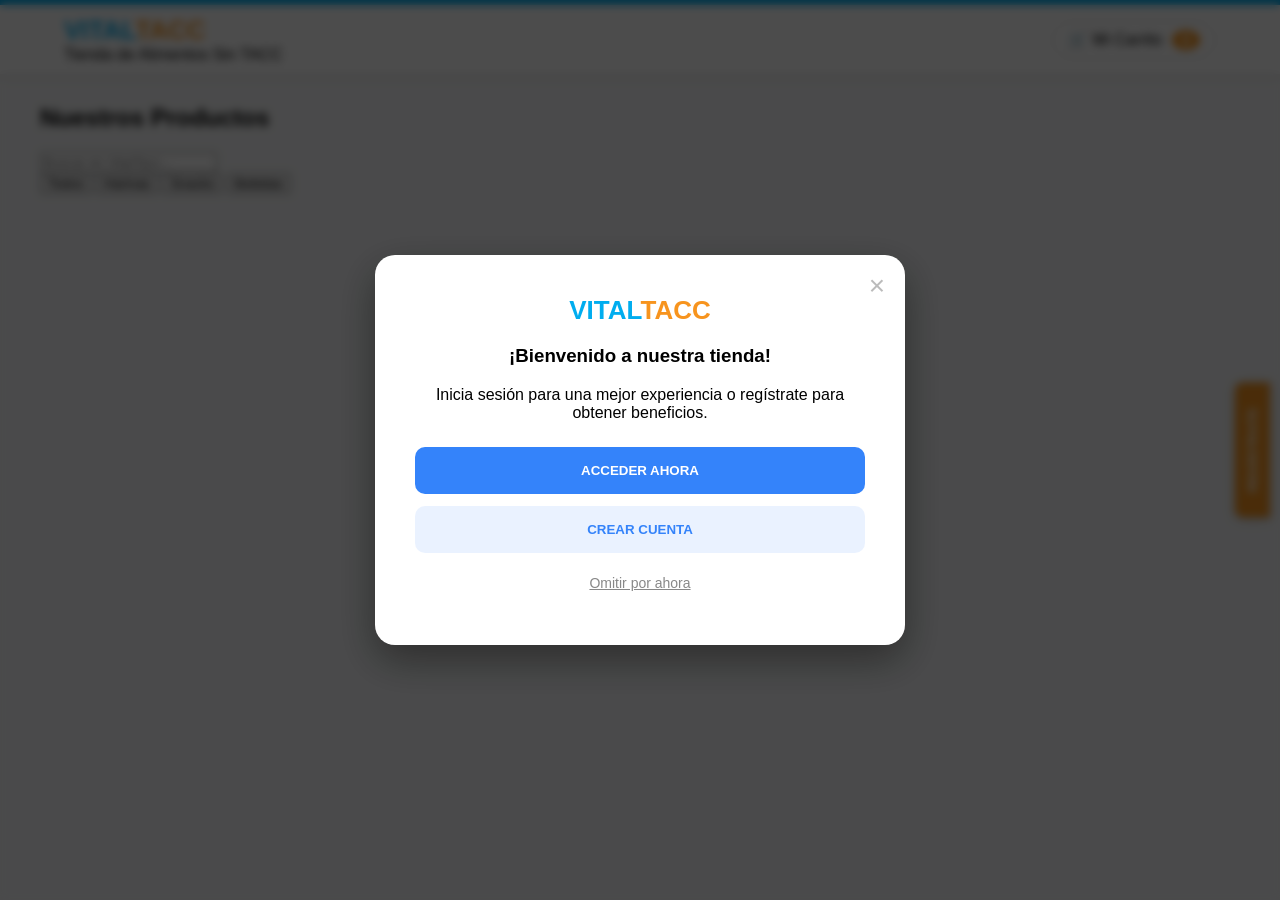
<file: src/main/resources/static/index.html>
<!DOCTYPE html>
<html lang="es">

<head>
    <meta charset="UTF-8">
    <meta name="viewport" content="width=device-width, initial-scale=1.0">
    <title>VitalTacc - Tienda Online</title>
    <link rel="stylesheet" href="estilos.css">
</head>

<body>

    <button class="btn-flotante-registro" onclick="abrirRegistro()">REGÍSTRATE</button>

    <div id="modalBienvenida" class="modal-overlay">
        <div class="modal-bienvenida-content">
            <span class="close-modal-btn" onclick="cerrarBienvenida()">&times;</span>
            <div class="bienvenida-header">
                <div class="logo-text">VITAL<span>TACC</span></div>
                <h3>¡Bienvenido a nuestra tienda!</h3>
                <p>Inicia sesión para una mejor experiencia o regístrate para obtener beneficios.</p>
            </div>
            <div class="bienvenida-actions">
                <button class="btn-azul-relleno" onclick="irAlLogin()">ACCEDER AHORA</button>
                <button class="btn-azul-suave" onclick="abrirRegistro()">CREAR CUENTA</button>
                <p class="omitir-link" onclick="cerrarBienvenida()">Omitir por ahora</p>
            </div>
        </div>
    </div>

    <header>
        <div class="logo-container">
            <div class="logo-text">VITAL<span>TACC</span></div>
            <div class="header-subtitle">Tienda de Alimentos Sin TACC</div>
        </div>
        <div class="carrito-container" onclick="irAlCarrito()">
            <span>🛒 Mi Carrito</span>
            <span id="contador-carrito" class="badge-carrito">0</span>
        </div>
    </header>

    <div class="container">
        <div class="filtros-container">
            <h2>Nuestros Productos</h2>
            <input type="text" id="inputBusqueda" placeholder="Buscar en VitalTacc..." class="input-busqueda-pro"
                onkeyup="filtrarPorNombre()">

            <div class="botones-filtro-container">
                <button class="btn-filtro active" onclick="filtrarPorCategoria('Todos', this)">Todos</button>
                <button class="btn-filtro" onclick="filtrarPorCategoria('Harinas', this)">Harinas</button>
                <button class="btn-filtro" onclick="filtrarPorCategoria('Snacks', this)">Snacks</button>
                <button class="btn-filtro" onclick="filtrarPorCategoria('Bebidas', this)">Bebidas</button>
            </div>
        </div>
        <div id="gridProductos" class="productos-grid"></div>
    </div>

    <div id="modalCarrito" class="modal-ml">
        <div class="modal-content-ml">
            <div class="modal-header-ml">
                <span class="close-modal" onclick="cerrarCarrito()">&times;</span>
                <div class="logo-text">VITAL<span>TACC</span></div>
            </div>
            <div class="carrito-body">
                <h3>Tu Pedido</h3>
                <div id="lista-carrito">
                    <p style="text-align:center; color:#888; margin-top:20px;">El carrito está vacío.</p>
                </div>
            </div>
            <div class="carrito-footer">
                <div class="subtotal-container">
                    <span>Subtotal:</span>
                    <span id="total-precio" class="precio-final">$ 0.00</span>
                </div>
                <p class="descuento-link">¿Tienes un código de descuento?</p>
                <button class="btn-comprar-vital" onclick="procederAlPago()">FINALIZAR COMPRA</button>
            </div>
        </div>
    </div>

    <div id="modalRegistro" class="modal-ml">
        <div class="modal-content-ml">
            <span class="close-modal" onclick="cerrarRegistro()">&times;</span>
            <div class="modal-header-ml">
                <div class="logo-text">VITAL<span>TACC</span></div>
            </div>
            <h3>Crear Cuenta</h3>
            <div class="modal-body-form">
                <div class="form-group-vital"><label>Nombre Completo</label><input type="text" id="regNombre"></div>
                <div class="form-group-vital"><label>DNI</label><input type="number" id="regDni"></div>
                <div class="form-group-vital"><label>Email</label><input type="email" id="regEmail"></div>
                <div class="form-group-vital"><label>Contraseña</label>
                    <div class="password-wrapper">
                        <input type="password" id="regPass" placeholder="Mínimo 6 caracteres">
                        <span class="toggle-password" onclick="togglePassword('regPass')">👁️</span>
                    </div>
                </div>
                <button class="btn-azul-relleno" style="margin-top:10px;">REGISTRARSE</button>
            </div>
        </div>
    </div>

    <div id="modalConfirmacion" class="modal-ml">
        <div class="modal-content-ml">
            <span class="close-modal" onclick="cerrarConfirmacion()">&times;</span>
            <h3>Confirmar Envío</h3>
            <p>Verificá tus datos para recibir el comprobante.</p>
            <div class="modal-body-form">
                <div class="form-group-vital"><label>DNI</label><input type="number" id="inputDni"></div>
                <div class="form-group-vital"><label>Email</label><input type="email" id="inputEmail"></div>
                <button class="btn-azul-relleno" onclick="finalizarVenta()">CONFIRMAR Y PAGAR</button>
            </div>
        </div>
    </div>

    <script>
        const API_PROD = 'http://localhost:8080/productos';
        const API_VENTAS = 'http://localhost:8080/ventas/realizar';
        let carrito = [];

        window.onload = () => {
            // Para el examen: mostramos siempre el cartel de bienvenida
            document.getElementById('modalBienvenida').style.display = 'flex';
        };

        // --- FUNCIONES DE NAVEGACIÓN ---
        function cerrarBienvenida() { document.getElementById('modalBienvenida').style.display = 'none'; }

        // MODIFICADO: Ahora abre el registro internamente en lugar de ir a otra página
        function irAlLogin() {
            cerrarBienvenida();
            abrirRegistro();
        }

        function abrirRegistro() {
            cerrarBienvenida();
            document.getElementById('modalRegistro').style.display = 'flex';
        }

        function cerrarRegistro() { document.getElementById('modalRegistro').style.display = 'none'; }
        function irAlCarrito() { actualizarCarritoUI(); document.getElementById('modalCarrito').style.display = 'flex'; }
        function cerrarCarrito() { document.getElementById('modalCarrito').style.display = 'none'; }
        function cerrarConfirmacion() { document.getElementById('modalConfirmacion').style.display = 'none'; }

        // --- LÓGICA DEL PRODUCTO ---
        async function cargarProductos() {
            const res = await fetch(API_PROD);
            const productos = await res.json();
            const grid = document.getElementById('gridProductos');
            grid.innerHTML = '';

            productos.forEach(p => {
                const stockTotal = p.lotes ? p.lotes.reduce((acc, l) => acc + l.cantidad, 0) : 0;
                const estaAgotado = stockTotal <= 0;

                grid.innerHTML += `
                    <div class="card ${estaAgotado ? 'sin-stock' : ''}">
                        <div class="img-container-card">${obtenerIcono(p.categoria)}</div>
                        <h3>${p.nombre}</h3>
                        <div class="price-vital">$${p.precio}</div>
                        <p class="stock-info">${stockTotal} disponibles</p>
                        <div class="cantidad-control">
                            <button class="btn-cantidad" onclick="cambiarCant(${p.id}, -1)">-</button>
                            <input type="number" id="cant-${p.id}" value="${estaAgotado ? 0 : 1}" min="${estaAgotado ? 0 : 1}" max="${stockTotal}" readonly>
                            <button class="btn-cantidad" onclick="cambiarCant(${p.id}, 1)">+</button>
                        </div>
                        <button class="btn-comprar-vital" onclick="agregarAlCarrito(${p.id}, '${p.nombre}', ${p.precio})" ${estaAgotado ? 'disabled' : ''}>
                            ${estaAgotado ? 'AGOTADO' : 'AÑADIR AL CARRITO'}
                        </button>
                    </div>`;
            });
        }

        function cambiarCant(id, delta) {
            const input = document.getElementById(`cant-${id}`);
            let val = parseInt(input.value) + delta;
            if (val >= 1 && val <= parseInt(input.max)) input.value = val;
        }

        function agregarAlCarrito(id, nombre, precio) {
            const cant = parseInt(document.getElementById(`cant-${id}`).value);
            const item = carrito.find(i => i.producto.id === id);
            if (item) item.cantidad += cant;
            else carrito.push({ producto: { id: id }, nombre: nombre, cantidad: cant, precioUnitario: precio });
            actualizarContador();
            irAlCarrito();
        }

        function actualizarContador() {
            document.getElementById('contador-carrito').innerText = carrito.reduce((acc, i) => acc + i.cantidad, 0);
        }

        function actualizarCarritoUI() {
            const lista = document.getElementById('lista-carrito');
            const totalTxt = document.getElementById('total-precio');
            let total = 0;
            lista.innerHTML = '';

            if (carrito.length === 0) {
                lista.innerHTML = '<p style="text-align:center; color:#888; margin-top:20px;">El carrito está vacío.</p>';
                totalTxt.innerText = '$ 0.00';
                return;
            }

            carrito.forEach((item, index) => {
                const sub = item.cantidad * item.precioUnitario;
                total += sub;
                lista.innerHTML += `
                    <div class="item-carrito-lista">
                        <div>
                            <strong>${item.nombre}</strong><br>
                            <small>${item.cantidad} x $${item.precioUnitario}</small>
                        </div>
                        <div style="font-weight:bold">$${sub.toFixed(2)}</div>
                        <button onclick="eliminarItem(${index})" style="border:none; background:none; cursor:pointer;">❌</button>
                    </div>`;
            });
            totalTxt.innerText = `$ ${total.toFixed(2)}`;
        }

        function eliminarItem(index) {
            carrito.splice(index, 1);
            actualizarContador();
            actualizarCarritoUI();
        }

        function procederAlPago() {
            if (carrito.length === 0) return;
            cerrarCarrito();
            document.getElementById('modalConfirmacion').style.display = 'flex';
        }

        async function finalizarVenta() {
            const dni = document.getElementById('inputDni').value;
            const email = document.getElementById('inputEmail').value;
            if (!dni || !email) return alert("DNI y Email obligatorios.");

            const v = {
                metodoPago: "efectivo",
                tipoVenta: "web",
                cliente: { dni, email, nombre: localStorage.getItem('usuarioNombre') || "Cliente Web" },
                details: carrito.map(i => ({ producto: { id: i.producto.id }, cantidad: i.cantidad }))
            };

            const resp = await fetch(API_VENTAS, {
                method: 'POST',
                headers: { 'Content-Type': 'application/json' },
                body: JSON.stringify(v)
            });

            if (resp.ok) {
                alert("✅ ¡Compra exitosa!");
                carrito = [];
                actualizarContador();
                cerrarConfirmacion();
                cargarProductos();
            } else {
                alert("❌ Error al procesar la venta.");
            }
        }

        function togglePassword(id) {
            const input = document.getElementById(id);
            input.type = input.type === 'password' ? 'text' : 'password';
        }

        function obtenerIcono(c) {
            const i = { 'Harinas': '🌾', 'Snacks': '🍪', 'Bebidas': '🥤' };
            return i[c] || '📦';
        }

        function filtrarPorNombre() {
            const txt = document.getElementById('inputBusqueda').value.toLowerCase();
            document.querySelectorAll('.card').forEach(c => {
                c.style.display = c.querySelector('h3').innerText.toLowerCase().includes(txt) ? "" : "none";
            });
        }

        function filtrarPorCategoria(cat, btn) {
            document.querySelectorAll('.btn-filtro').forEach(b => b.classList.remove('active'));
            btn.classList.add('active');
            document.querySelectorAll('.card').forEach(c => {
                c.style.display = (cat === 'Todos' || c.dataset.categoria === cat) ? "" : "none";
            });
        }

        cargarProductos();
    </script>
</body>

</html>
</file>
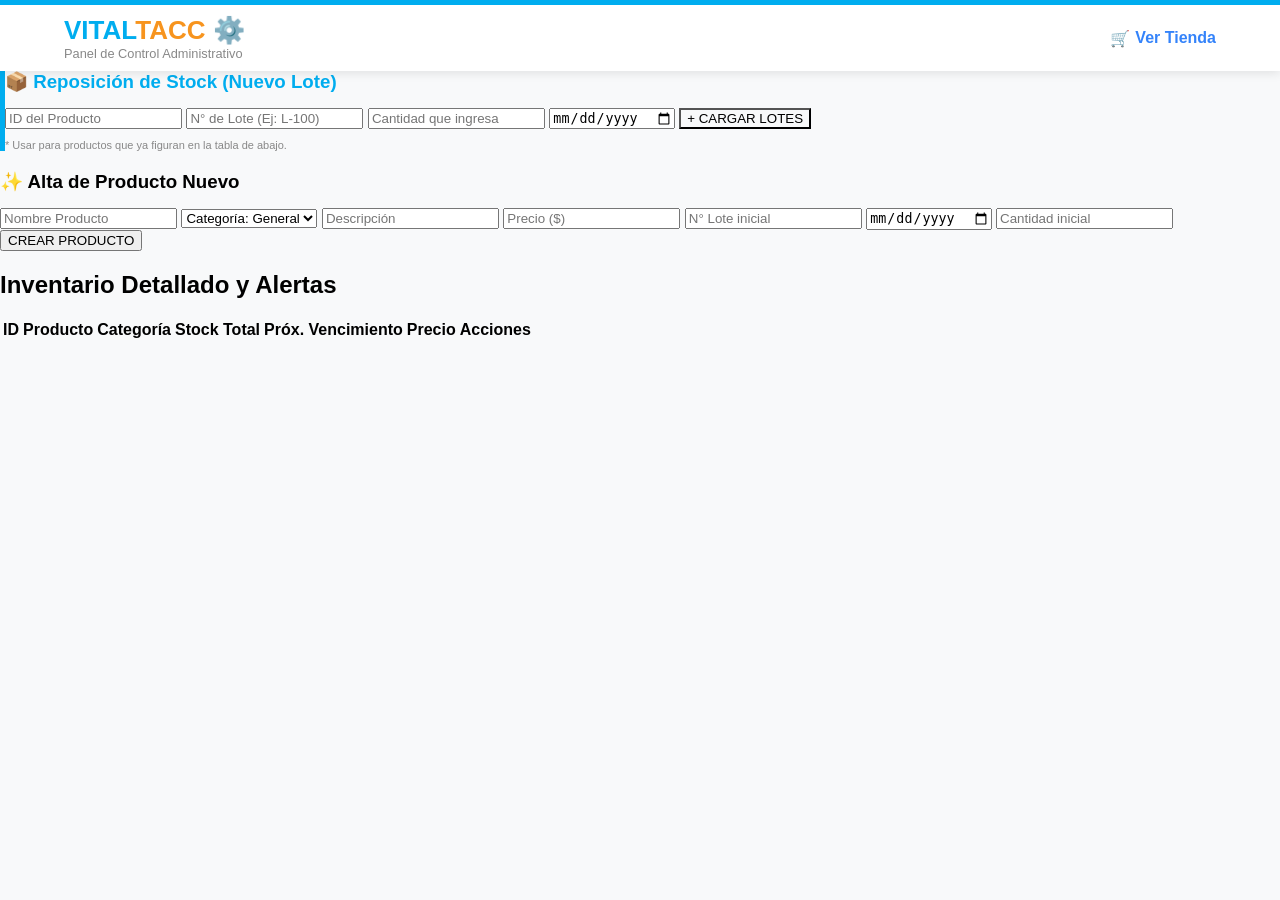
<file: src/main/resources/static/admin.html>
<!DOCTYPE html>
<html lang="es">

<head>
    <meta charset="UTF-8">
    <meta name="viewport" content="width=device-width, initial-scale=1.0">
    <title>VitalTacc - Panel de Gestión</title>
    <link rel="stylesheet" href="estilos.css">
</head>

<body>

    <header>
        <div class="logo-container">
            <div class="logo-text">VITAL<span>TACC</span> ⚙️</div>
            <div style="color: #888; font-weight: 500; font-size: 0.8rem;">Panel de Control Administrativo</div>
        </div>
        <nav>
            <a href="index.html"
                style="text-decoration: none; color: #3483fa; font-weight: bold; display: flex; align-items: center; gap: 5px;">
                <span>🛒</span> Ver Tienda
            </a>
        </nav>
    </header>

    <div class="admin-container">

        <div class="admin-panel" style="border-left: 5px solid var(--celeste);">
            <h3 style="margin: 0 0 15px 0; color: var(--celeste);">📦 Reposición de Stock (Nuevo Lote)</h3>
            <div class="form-grid">
                <input type="number" id="repo-id" placeholder="ID del Producto">
                <input type="text" id="repo-lote" placeholder="N° de Lote (Ej: L-100)">
                <input type="number" id="repo-cantidad" placeholder="Cantidad que ingresa">
                <input type="date" id="repo-vencimiento" title="Fecha de Vencimiento">
                <button class="btn-guardar" onclick="reponerLoteExistente()" style="background: var(--verde-ml);">+
                    CARGAR LOTES</button>
            </div>
            <p style="font-size: 11px; color: #888; margin-top: 10px;">* Usar para productos que ya figuran en la tabla
                de abajo.</p>
        </div>

        <div class="admin-panel" style="margin-top: 20px;">
            <h3 style="margin: 0 0 15px 0;">✨ Alta de Producto Nuevo</h3>
            <div class="form-grid">
                <input type="text" id="nombre" placeholder="Nombre Producto">
                <select id="categoria">
                    <option value="General">Categoría: General</option>
                    <option value="Harinas">Harinas / Premix</option>
                    <option value="Snacks">Snacks / Galletitas</option>
                    <option value="Bebidas">Bebidas</option>
                    <option value="Reposteria">Repostería</option>
                </select>
                <input type="text" id="descripcion" placeholder="Descripción">
                <input type="number" id="precio" placeholder="Precio ($)">
                <input type="text" id="nuevo-lote-nro" placeholder="N° Lote inicial">
                <input type="date" id="nuevo-lote-venc">
                <input type="number" id="nuevo-lote-cant" placeholder="Cantidad inicial">
                <button class="btn-guardar" onclick="agregarProductoNuevo()">CREAR PRODUCTO</button>
            </div>
        </div>

        <h2>Inventario Detallado y Alertas</h2>
        <table class="tabla-gestion">
            <thead>
                <tr>
                    <th>ID</th>
                    <th>Producto</th>
                    <th>Categoría</th>
                    <th>Stock Total</th>
                    <th>Próx. Vencimiento</th>
                    <th>Precio</th>
                    <th>Acciones</th>
                </tr>
            </thead>
            <tbody id="cuerpoTablaAdmin"></tbody>
        </table>
    </div>

    <script>
        const API_URL = 'http://localhost:8080/productos';
        const API_LOTES = 'http://localhost:8080/lotes/guardar';

        // 1. CARGAR TABLA CON LÓGICA DE FILTRADO DE LOTES VACÍOS
        async function cargarInventario() {
            try {
                const res = await fetch(API_URL);
                const productos = await res.json();
                const tabla = document.getElementById('cuerpoTablaAdmin');
                tabla.innerHTML = '';

                productos.forEach(p => {
                    const stockTotal = p.lotes ? p.lotes.reduce((acc, l) => acc + l.cantidad, 0) : 0;

                    // LÓGICA MEJORADA: 
                    // Buscamos el primer lote que tenga stock (> 0) para mostrar su fecha
                    let loteActivo = p.lotes ? p.lotes.find(l => l.cantidad > 0) : null;

                    // Si no hay lotes con stock, buscamos el que vence más pronto de la lista total
                    if (!loteActivo && p.lotes && p.lotes.length > 0) {
                        loteActivo = [...p.lotes].sort((a, b) => new Date(a.fechaVencimiento) - new Date(b.fechaVencimiento))[0];
                    }

                    let proxVenc = loteActivo ? loteActivo.fechaVencimiento : "---";
                    let esCritico = false;

                    if (loteActivo && loteActivo.fechaVencimiento) {
                        const hoy = new Date();
                        const venc = new Date(loteActivo.fechaVencimiento);
                        const diff = Math.ceil((venc - hoy) / (1000 * 60 * 60 * 24));
                        // Alerta si vence en menos de 15 días o si ya venció (diff <= 0)
                        if (diff < 15) esCritico = true;
                    }

                    tabla.innerHTML += `
                        <tr class="${esCritico ? 'fila-critica' : ''}">
                            <td><b>${p.id}</b></td>
                            <td>${p.nombre}</td>
                            <td>${p.categoria}</td>
                            <td>
                                <span class="badge-stock ${stockTotal < 5 ? 'stock-bajo' : 'stock-ok'}">
                                    ${stockTotal} un.
                                </span>
                            </td>
                            <td class="${esCritico ? 'texto-alerta' : ''}">
                                ${proxVenc} ${esCritico ? '⚠️' : ''}
                                ${(!loteActivo || stockTotal <= 0) ? '<br><small style="color:red">AGOTADO</small>' : ''}
                            </td>
                            <td>$${p.precio}</td>
                            <td class="acciones-celda">
                                <button class="btn-accion btn-edit" onclick="prepararReposicion(${p.id})" title="Cargar nuevo lote">📦+</button>
                                <button class="btn-accion btn-borrar" onclick="borrar(${p.id})">🗑️</button>
                            </td>
                        </tr>
                    `;
                });
            } catch (error) { console.error(error); }
        }

        // 2. FUNCIÓN PARA REPOSICIÓN (OPCIÓN B)
        async function reponerLoteExistente() {
            const id = document.getElementById('repo-id').value;
            const cant = document.getElementById('repo-cantidad').value;
            const venc = document.getElementById('repo-vencimiento').value;
            const nro = document.getElementById('repo-lote').value;

            if (!id || !cant || !venc) return alert("Completa ID, Cantidad y Vencimiento");

            const loteData = {
                numeroLote: nro,
                cantidad: parseInt(cant),
                fechaVencimiento: venc,
                producto: { id: parseInt(id) }
            };

            const resp = await fetch(API_LOTES, {
                method: 'POST',
                headers: { 'Content-Type': 'application/json' },
                body: JSON.stringify(loteData)
            });

            if (resp.ok) {
                alert("✅ Stock repuesto con éxito");
                limpiarRepo();
                cargarInventario();
            } else {
                alert("❌ Error al reponer. Verifica el ID.");
            }
        }

        // 3. FUNCIÓN PARA PRODUCTO COMPLETAMENTE NUEVO
        async function agregarProductoNuevo() {
            const nombre = document.getElementById('nombre').value;
            const precio = document.getElementById('precio').value;
            const cant = document.getElementById('nuevo-lote-cant').value;

            if (!nombre || !precio || !cant) return alert("Nombre, Precio y Cantidad son obligatorios");

            const data = {
                nombre: nombre,
                categoria: document.getElementById('categoria').value,
                descripcion: document.getElementById('descripcion').value,
                precio: parseFloat(precio),
                numeroLote: document.getElementById('nuevo-lote-nro').value,
                fechaVencimiento: document.getElementById('nuevo-lote-venc').value,
                cantidad: parseInt(cant)
            };

            const resp = await fetch(`${API_URL}/con-lote`, {
                method: 'POST',
                headers: { 'Content-Type': 'application/json' },
                body: JSON.stringify(data)
            });

            if (resp.ok) {
                alert("✨ Producto creado con éxito");
                location.reload();
            }
        }

        function prepararReposicion(id) {
            document.getElementById('repo-id').value = id;
            window.scrollTo(0, 0);
            document.getElementById('repo-cantidad').focus();
        }

        function limpiarRepo() {
            document.getElementById('repo-id').value = '';
            document.getElementById('repo-cantidad').value = '';
            document.getElementById('repo-vencimiento').value = '';
            document.getElementById('repo-lote').value = '';
        }

        async function borrar(id) {
            if (confirm('¿Eliminar producto?')) {
                await fetch(`${API_URL}/${id}`, { method: 'DELETE' });
                cargarInventario();
            }
        }

        cargarInventario();
    </script>
</body>

</html>
</file>
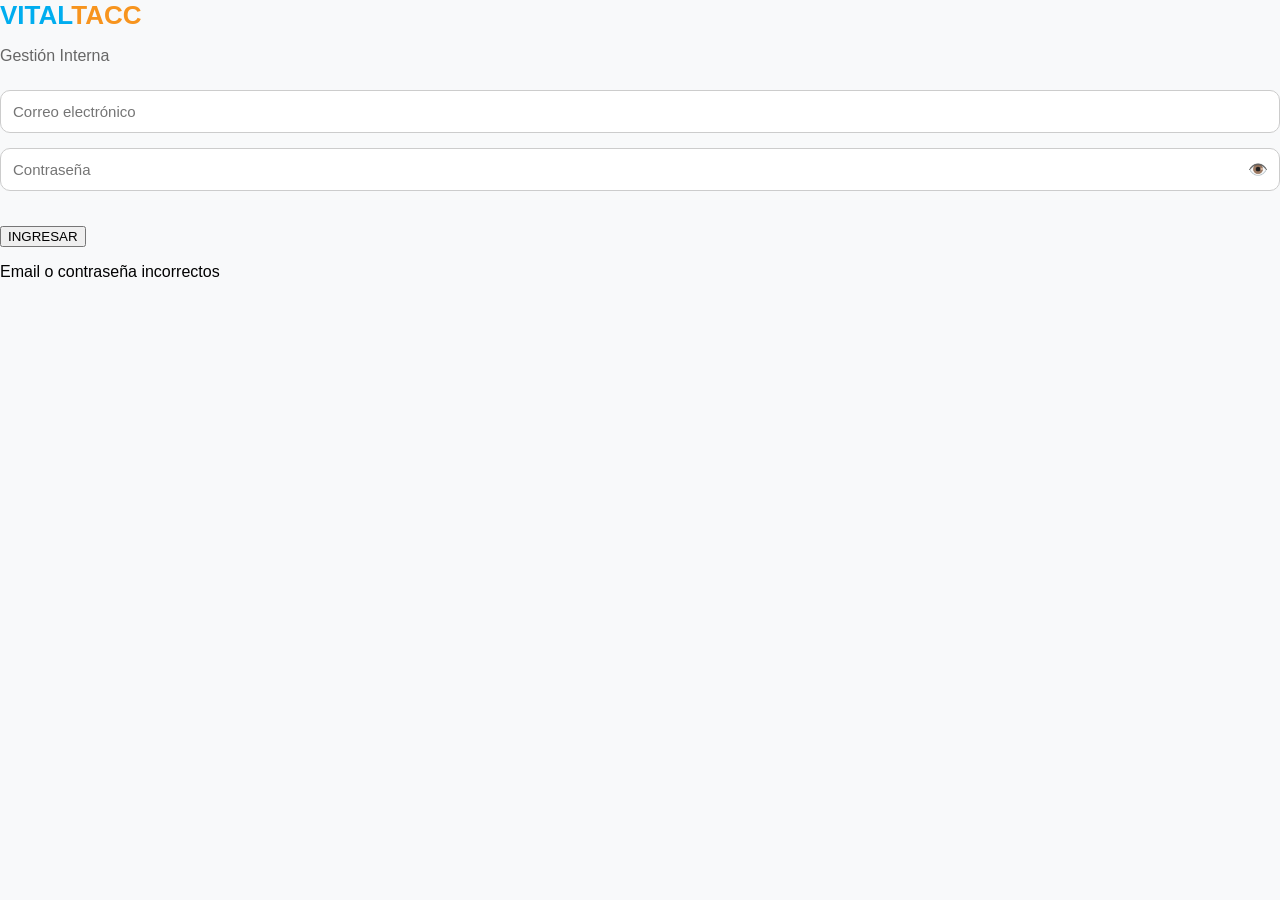
<file: src/main/resources/static/login.html>
<!DOCTYPE html>
<html lang="es">

<head>
    <meta charset="UTF-8">
    <meta name="viewport" content="width=device-width, initial-scale=1.0">
    <title>VitalTacc - Ingreso</title>
    <link rel="stylesheet" href="estilos.css">
</head>

<body class="login-body">

    <div class="login-card">
        <div class="logo-text" style="margin-bottom: 10px;">VITAL<span>TACC</span></div>
        <p style="color: #666; margin-bottom: 25px; font-weight: 500;">Gestión Interna</p>

        <div class="modal-body-form" style="padding: 0; gap: 15px;">
            <div class="form-group-vital">
                <input type="email" id="email" placeholder="Correo electrónico">
            </div>

            <div class="form-group-vital">
                <div class="password-wrapper">
                    <input type="password" id="contrasena" placeholder="Contraseña">
                    <span class="toggle-password" onclick="togglePassword()">👁️</span>
                </div>
            </div>
        </div>

        <button class="btn-login" onclick="login()" style="margin-top: 20px;">INGRESAR</button>

        <p id="mensajeError" class="error-msg">Email o contraseña incorrectos</p>
    </div>

    <script>
        // Función para mostrar/ocultar contraseña
        function togglePassword() {
            const passInput = document.getElementById('contrasena');
            const toggleIcon = document.querySelector('.toggle-password');
            if (passInput.type === 'password') {
                passInput.type = 'text';
                toggleIcon.innerText = '🙈';
            } else {
                passInput.type = 'password';
                toggleIcon.innerText = '👁️';
            }
        }

        async function login() {
            const emailInput = document.getElementById('email').value;
            const passInput = document.getElementById('contrasena').value;
            const errorLabel = document.getElementById('mensajeError');

            errorLabel.style.display = 'none';

            if (!emailInput || !passInput) {
                alert("Por favor, completa todos los campos.");
                return;
            }

            try {
                const response = await fetch('http://localhost:8080/auth/login', {
                    method: 'POST',
                    headers: { 'Content-Type': 'application/json' },
                    body: JSON.stringify({
                        email: emailInput,
                        contrasena: passInput
                    })
                });

                if (response.ok) {
                    const data = await response.json();

                    // Estandarizamos el rol a Mayúsculas
                    const rolFormateado = data.rol.toUpperCase();

                    // Guardamos la sesión localmente
                    localStorage.setItem('usuarioNombre', data.nombre);
                    localStorage.setItem('rol', rolFormateado);

                    // Redirección al panel de administración
                    window.location.href = 'admin.html';

                } else {
                    errorLabel.style.display = 'block';
                }
            } catch (error) {
                console.error("Error en el login:", error);
                alert("Error de conexión. Asegurate que el Backend esté corriendo.");
            }
        }
    </script>
</body>

</html>
</file>
<file: src/main/resources/static/estilos.css>
/* VARIABLES VITALTACC */
:root {
    --celeste: #00adef;
    --naranja: #f7941e;
    --blanco: #ffffff;
    --gris: #f8f9fa;
    --azul-ml: #3483fa;
    --rojo-vital: #d7191c;
}

body {
    font-family: 'Segoe UI', Arial, sans-serif;
    margin: 0;
    background-color: var(--gris);
}

/* HEADER Y COMPONENTES */
header {
    background: var(--blanco);
    padding: 10px 5%;
    display: flex;
    justify-content: space-between;
    align-items: center;
    box-shadow: 0 2px 10px rgba(0, 0, 0, 0.1);
    border-top: 5px solid var(--celeste);
    position: sticky;
    top: 0;
    z-index: 1000;
}

.logo-text {
    font-size: 26px;
    font-weight: 900;
    color: var(--celeste);
    text-transform: uppercase;
}

.logo-text span {
    color: var(--naranja);
}

.carrito-container {
    display: flex;
    align-items: center;
    gap: 10px;
    background: white;
    padding: 8px 15px;
    border-radius: 50px;
    border: 1px solid #ddd;
    cursor: pointer;
    transition: 0.3s;
}

.carrito-container:hover {
    background: #f0f0f0;
}

.badge-carrito {
    background: var(--naranja);
    color: white;
    padding: 2px 10px;
    border-radius: 50%;
    font-weight: bold;
    font-size: 14px;
}

/* BOTÓN REGISTRO DERECHA */
.btn-flotante-registro {
    position: fixed;
    right: -40px;
    top: 50%;
    transform: translateY(-50%) rotate(-90deg);
    background: var(--naranja);
    color: white;
    padding: 10px 25px;
    border: none;
    border-radius: 8px 8px 0 0;
    font-weight: bold;
    cursor: pointer;
    z-index: 2000;
    box-shadow: -2px 0 10px rgba(0, 0, 0, 0.2);
    transition: 0.3s;
}

.btn-flotante-registro:hover {
    right: -30px;
}

/* --- MODAL DE BIENVENIDA (ESPECÍFICO) --- */
.modal-overlay {
    display: none;
    position: fixed;
    top: 0;
    left: 0;
    width: 100%;
    height: 100%;
    background: rgba(0, 0, 0, 0.7);
    z-index: 5000;
    justify-content: center;
    align-items: center;
    backdrop-filter: blur(4px);
}

.modal-bienvenida-content {
    background: white;
    padding: 40px;
    border-radius: 20px;
    width: 90%;
    max-width: 450px;
    text-align: center;
    position: relative;
    box-shadow: 0 15px 40px rgba(0, 0, 0, 0.4);
}

.bienvenida-actions {
    margin-top: 25px;
    display: flex;
    flex-direction: column;
    gap: 12px;
}

.omitir-link {
    color: #888;
    text-decoration: underline;
    cursor: pointer;
    font-size: 14px;
    margin-top: 10px;
}

/* --- PRODUCTOS Y GRID --- */
.container {
    max-width: 1200px;
    margin: 30px auto;
    padding: 0 20px;
}

.productos-grid {
    display: grid;
    grid-template-columns: repeat(auto-fill, minmax(280px, 1fr));
    gap: 25px;
}

.card {
    background: white;
    padding: 25px;
    border-radius: 20px;
    text-align: center;
    border: 1px solid #eee;
    transition: 0.3s;
    display: flex;
    flex-direction: column;
    justify-content: space-between;
    height: 100%;
}

.card:hover {
    transform: translateY(-5px);
    box-shadow: 0 10px 20px rgba(0, 0, 0, 0.1);
}

.img-container-card {
    font-size: 4rem;
    background: #fdfdfd;
    padding: 20px;
    border-radius: 15px;
    margin-bottom: 15px;
}

/* --- CONTROLES DE CANTIDAD (+/-) --- */
.cantidad-control {
    display: flex;
    align-items: center;
    justify-content: center;
    border: 1px solid #ddd;
    border-radius: 10px;
    margin: 15px auto;
    width: fit-content;
    overflow: hidden;
    background: white;
}

.btn-cantidad {
    background: #f1f1f1;
    border: none;
    padding: 8px 15px;
    cursor: pointer;
    font-weight: bold;
    font-size: 1.2rem;
    transition: 0.2s;
}

.btn-cantidad:hover {
    background: #e0e0e0;
}

.cantidad-control input {
    width: 45px;
    text-align: center;
    border: none;
    font-weight: bold;
    font-size: 1rem;
}

/* --- SISTEMA DE MODALES ML (CARRITO Y REGISTRO) --- */
.modal-ml {
    display: none;
    position: fixed;
    top: 0;
    left: 0;
    width: 100%;
    height: 100%;
    background: rgba(0, 0, 0, 0.6);
    z-index: 4000;
    backdrop-filter: blur(3px);
}

#modalCarrito.modal-ml {
    justify-content: flex-end;
    align-items: stretch;
}

#modalCarrito .modal-content-ml {
    background: white;
    width: 100%;
    max-width: 400px;
    height: 100vh;
    display: flex;
    flex-direction: column;
}

#modalRegistro.modal-ml,
#modalConfirmacion.modal-ml {
    justify-content: center;
    align-items: center;
}

#modalRegistro .modal-content-ml,
#modalConfirmacion .modal-content-ml {
    background: white;
    width: 90%;
    max-width: 450px;
    padding: 30px;
    border-radius: 20px;
    position: relative;
    box-shadow: 0 15px 40px rgba(0, 0, 0, 0.4);
}

.carrito-body {
    flex: 1;
    overflow-y: auto;
    padding: 20px;
}

.item-carrito-lista {
    display: flex;
    justify-content: space-between;
    align-items: center;
    padding: 15px 0;
    border-bottom: 1px solid #eee;
}

.carrito-footer {
    padding: 25px;
    border-top: 2px solid #eee;
    background: #fff;
}

.subtotal-container {
    display: flex;
    justify-content: space-between;
    font-size: 1.5rem;
    font-weight: 800;
    margin-bottom: 20px;
}

.precio-final {
    color: var(--rojo-vital);
}

/* BOTONES GLOBALES */
.btn-comprar-vital {
    width: 100%;
    padding: 15px;
    background: var(--rojo-vital);
    color: white;
    border: none;
    border-radius: 12px;
    font-weight: bold;
    cursor: pointer;
    text-transform: uppercase;
    transition: 0.3s;
}

.btn-comprar-vital:hover {
    background: #b31417;
}

.btn-azul-relleno {
    background: var(--azul-ml);
    color: white;
    padding: 16px;
    border: none;
    border-radius: 10px;
    font-weight: bold;
    cursor: pointer;
    transition: 0.3s;
}

.btn-azul-relleno:hover {
    background: #2973df;
}

.btn-azul-suave {
    background: rgba(52, 131, 250, 0.1);
    color: var(--azul-ml);
    padding: 16px;
    border: none;
    border-radius: 10px;
    font-weight: bold;
    cursor: pointer;
    transition: 0.3s;
}

.btn-azul-suave:hover {
    background: rgba(52, 131, 250, 0.2);
}

.close-modal,
.close-modal-btn {
    position: absolute;
    top: 15px;
    right: 20px;
    font-size: 28px;
    cursor: pointer;
    color: #bbb;
    transition: 0.3s;
}

.close-modal:hover,
.close-modal-btn:hover {
    color: #333;
}

/* FORMULARIOS */
.form-group-vital {
    display: flex;
    flex-direction: column;
    gap: 5px;
    text-align: left;
    margin-bottom: 15px;
}

.form-group-vital label {
    font-size: 13px;
    font-weight: bold;
    color: #444;
}

.form-group-vital input {
    padding: 12px;
    border: 1px solid #ccc;
    border-radius: 10px;
    font-size: 15px;
    transition: 0.3s;
}

.form-group-vital input:focus {
    border-color: var(--azul-ml);
    outline: none;
    box-shadow: 0 0 5px rgba(52, 131, 250, 0.3);
}

.password-wrapper {
    position: relative;
    display: flex;
    align-items: center;
}

.password-wrapper input {
    width: 100%;
    padding-right: 40px;
}

.toggle-password {
    position: absolute;
    right: 12px;
    cursor: pointer;
    color: #888;
}
</file>
